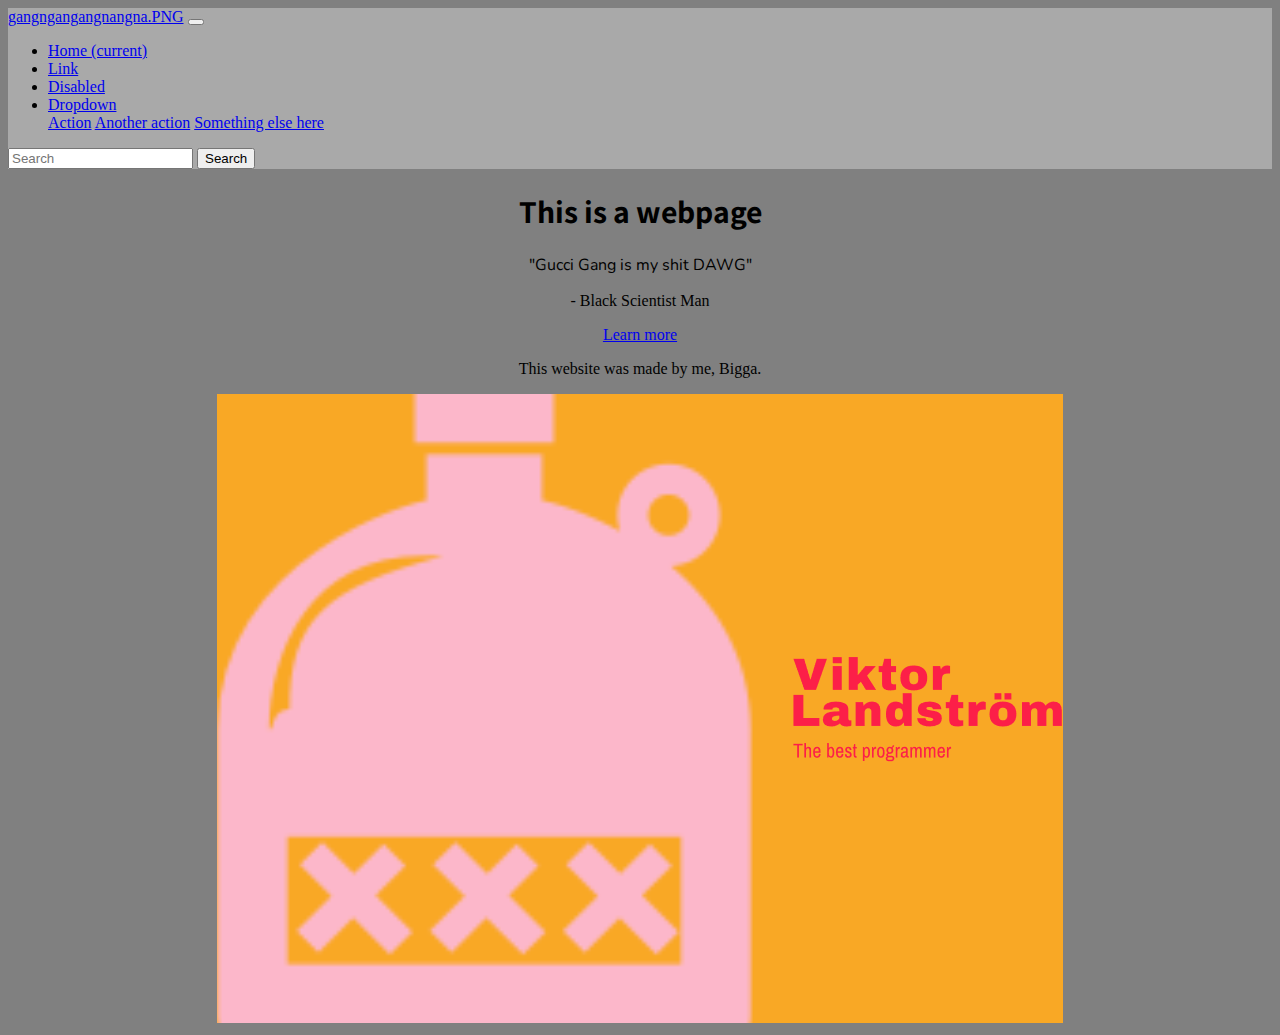
<file: index.html>
<!DOCTYPE html>

<html lang="en">
<head>
        <link rel="stylesheet" href="https://use.fontawesome.com/releases/v5.7.1/css/all.css" integrity="sha384-fnmOCqbTlWIlj8LyTjo7mOUStjsKC4pOpQbqyi7RrhN7udi9RwhKkMHpvLbHG9Sr" crossorigin="anonymous">
    <link href="https://fonts.googleapis.com/css?family=Assistant|Karma|Nunito" rel="stylesheet"> 
    <meta charset="utf-8" />
    <title>Gang Gang Gang Gang Gang Gang Gang</title>
    <link rel="stylesheet" href="https://stackpath.bootstrapcdn.com/bootstrap/4.2.1/css/bootstrap.min.css" integrity="sha384-GJzZqFGwb1QTTN6wy59ffF1BuGJpLSa9DkKMp0DgiMDm4iYMj70gZWKYbI706tWS" crossorigin="anonymous">
    <link rel="stylesheet" href="style/main.css">
</head>
<body>
    
        <div class="container">
                <nav class="navbar navbar-expand-lg navbar-light rounded">
                  <a class="navbar-brand" href="#">gangngangangnangna.PNG</a>
                  <button class="navbar-toggler" type="button" data-toggle="collapse" data-target="#navbarsExample09" aria-controls="navbarsExample09" aria-expanded="false" aria-label="Toggle navigation">
                    <span class="navbar-toggler-icon"></span>
                  </button>
        
    <div class="collapse navbar-collapse" id="navbarsExample09">
            <ul class="navbar-nav mr-auto">
              <li class="nav-item active">
                <a class="nav-link" href="#">Home <span class="sr-only">(current)</span></a>
              </li>
              <li class="nav-item">
                <a class="nav-link" href="link.html">Link</a>
              </li>
              <li class="nav-item">
                <a class="nav-link disabled" href="#">Disabled</a>
              </li>
              <li class="nav-item dropdown">
                <a class="nav-link dropdown-toggle" href="#" id="dropdown09" data-toggle="dropdown" aria-haspopup="true" aria-expanded="false">Dropdown</a>
                <div class="dropdown-menu" aria-labelledby="dropdown09">
                  <a class="dropdown-item" href="#">Action</a>
                  <a class="dropdown-item" href="#">Another action</a>
                  <a class="dropdown-item" href="#">Something else here</a>
                </div>
              </li>
            </ul>
            <form class="form-inline my-2 my-md-0">
              <input class="form-control" type="text" placeholder="Search" aria-label="Search">
              <button class="btn btn-outline-success my-2 my-sm-0" type="submit">Search</button>
            </form>
          </div>
        </nav>
              <main role="main" class="inner cover">
                    <h1 class="cover-heading">This is a webpage</h1>
                    <blockquote class="blockqoute text-center"> 
                    <p class="lead mb-0">"Gucci Gang is my shit DAWG"</p>
                    <footer class="bockqoute-footer">- Black Scientist Man</footer>
                    </blockquote>
                    
                    <p class="lead">
                      <a href="#" class="btn btn-lg btn-secondary">Learn more</a>
                    </p>
                  </main>
                
                  <footer class="mastfoot mt-auto">
                    <div class="inner">
                      <p>This website was made by me, Bigga.</p>
                      <i class="fas fa-globe-africa"></i>
                    </div>
                    <img class="img-fluid rounded" src="images/gangngangangnangna.PNG">
                  </footer>
                </div>

<script src="https://code.jquery.com/jquery-3.3.1.slim.min.js" integrity="sha384-q8i/X+965DzO0rT7abK41JStQIAqVgRVzpbzo5smXKp4YfRvH+8abtTE1Pi6jizo" crossorigin="anonymous"></script>
<script src="https://cdnjs.cloudflare.com/ajax/libs/popper.js/1.14.6/umd/popper.min.js" integrity="sha384-wHAiFfRlMFy6i5SRaxvfOCifBUQy1xHdJ/yoi7FRNXMRBu5WHdZYu1hA6ZOblgut" crossorigin="anonymous"></script>
<script src="https://stackpath.bootstrapcdn.com/bootstrap/4.2.1/js/bootstrap.min.js" integrity="sha384-B0UglyR+jN6CkvvICOB2joaf5I4l3gm9GU6Hc1og6Ls7i6U/mkkaduKaBhlAXv9k" crossorigin="anonymous"></script>
</body>
</html>
</file>
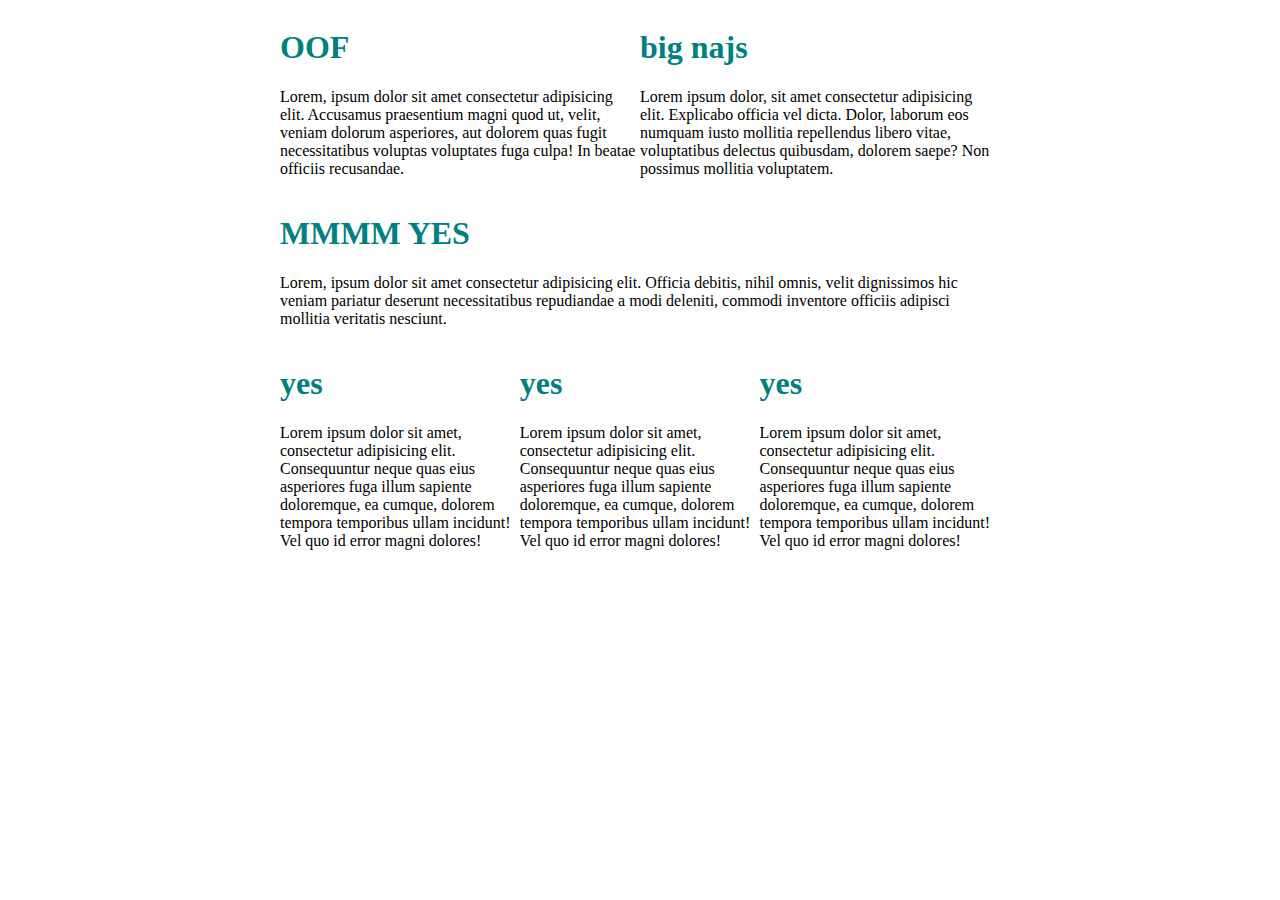
<file: remake.html>
<!DOCTYPE html>
<html lang="en">
<head>
    <meta charset="UTF-8">
    <meta name="viewport" content="width=device-width, initial-scale=1.0">
    <meta http-equiv="X-UA-Compatible" content="ie=edge">
    <title>Boats and Hoes</title>
    <link rel="stylesheet" href="style/remake.css">
</head>
<body>
    <main class="container">
        
        <div class="row">
            <div class="col-md-6">
                <h1>OOF</h1>
                <p>Lorem, ipsum dolor sit amet consectetur adipisicing elit. Accusamus praesentium magni quod ut, velit, veniam dolorum asperiores, aut dolorem quas fugit necessitatibus voluptas voluptates fuga culpa! In beatae officiis recusandae.</p>
            </div>
            <div class="col-md-6">
                <h1>big najs</h1>
                <p>Lorem ipsum dolor, sit amet consectetur adipisicing elit. Explicabo officia vel dicta. Dolor, laborum eos numquam iusto mollitia repellendus libero vitae, voluptatibus delectus quibusdam, dolorem saepe? Non possimus mollitia voluptatem.</p>
            </div>
        </div>
        <div class="row">
            <div class="col">
                <h1>MMMM YES</h1>
                <p>Lorem, ipsum dolor sit amet consectetur adipisicing elit. Officia debitis, nihil omnis, velit dignissimos hic veniam pariatur deserunt necessitatibus repudiandae a modi deleniti, commodi inventore officiis adipisci mollitia veritatis nesciunt.</p>
            </div>
        </div>
            <div class="row">
                <div class="col-md-4">
                    <h1>yes</h1>
                    <p>Lorem ipsum dolor sit amet, consectetur adipisicing elit. Consequuntur neque quas eius asperiores fuga illum sapiente doloremque, ea cumque, dolorem tempora temporibus ullam incidunt! Vel quo id error magni dolores!</p>
                </div>
                <div class="col-md-4">
                        <h1>yes</h1>
                        <p>Lorem ipsum dolor sit amet, consectetur adipisicing elit. Consequuntur neque quas eius asperiores fuga illum sapiente doloremque, ea cumque, dolorem tempora temporibus ullam incidunt! Vel quo id error magni dolores!</p>
                </div>
                <div class="col-md-4">
                        <h1>yes</h1>
                        <p>Lorem ipsum dolor sit amet, consectetur adipisicing elit. Consequuntur neque quas eius asperiores fuga illum sapiente doloremque, ea cumque, dolorem tempora temporibus ullam incidunt! Vel quo id error magni dolores!</p>
                </div>
            </div>
        
    </main>
</body>
</html>
</file>
<file: style/main.css>
html{
    scroll-behavior: smooth;
}
nav{
    background-color: darkgrey;
}
main, footer{
    text-align: center;
}
body{
    background-color: grey;
}
h1{
    font-family: 'Assistant', sans-serif;
}
.mb-0{
    font-family: 'Nunito', sans-serif;
}
.Source Title{
    font-family: 'Karma', serif;
}
</file>
<file: style/remake.css>
.container{
    width: 100%;
    padding-left: 15px;
    padding-right: 15px;
    margin-left: auto;
    margin-right: auto;
} .row{
    display: flex;
    flex-wrap: wrap;
} .col{
    flex-basis: 0;
    flex-grow: 1;
    max-width: 100%;
} @media (min-width: 576px){
    .container{
        max-width: 563px;
    } 
} @media (min-width: 1200px){
    .container{
        max-width: 1140px;
    }
} @media (min-width: 992px){
    .container{
        max-width: 960px;
    }
} @media (min-width: 768px){
    h1{
        color: teal;
    }
    .container {
        max-width: 720px;
    }
    .col-md-6{
        flex: 0 0 50%;
        max-width: 50%;
    }
    .col-md-4{
        flex: 0 0 33.3%;
        max-width: 33.3%;
    }

}
</file>
